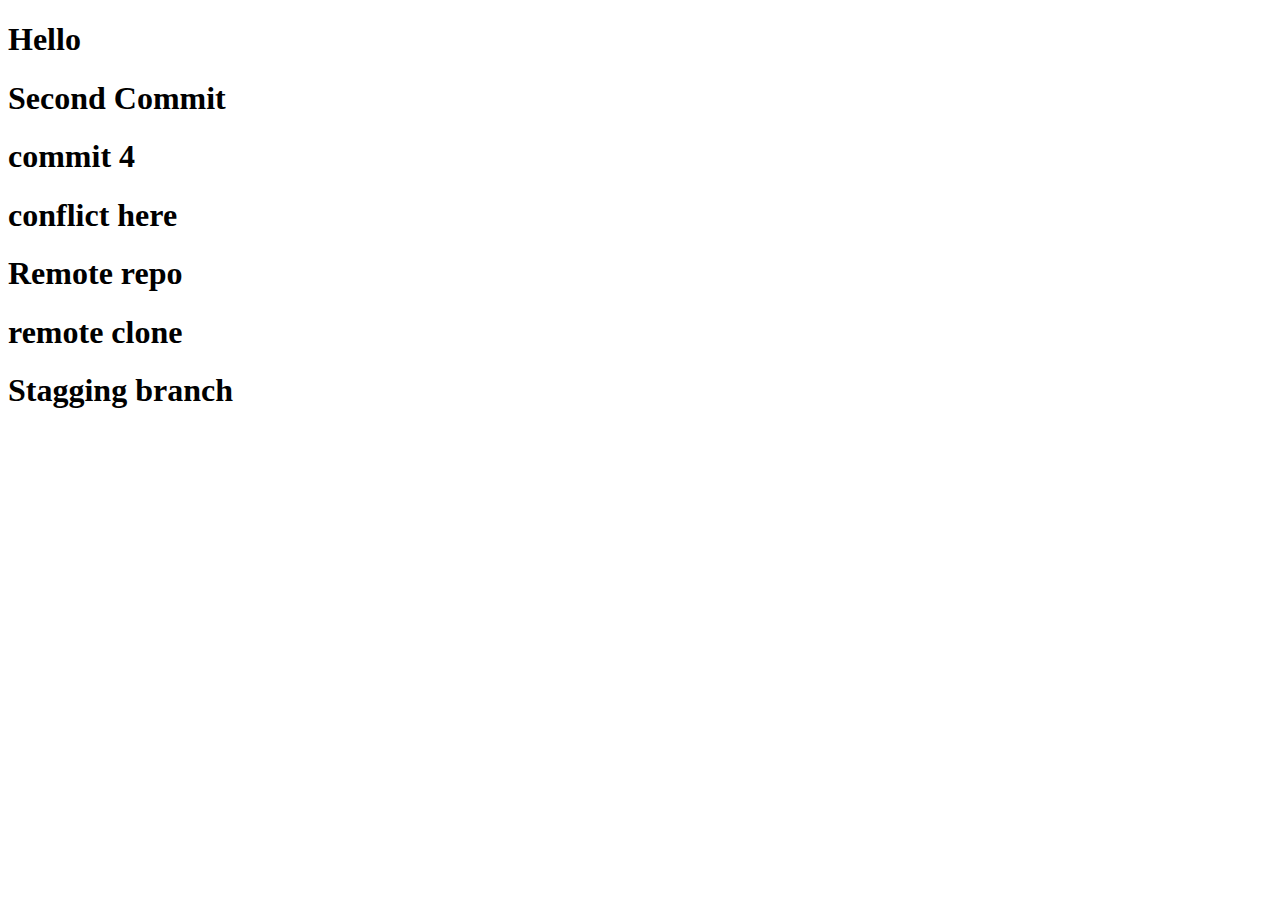
<file: index.html>
<!DOCTYPE html>
<html lang="vi">
<head>
    <meta charset="UTF-8">
    <meta name="viewport" content="width=device-width, initial-scale=1.0">
    <title>Demo Github</title>
</head>
<body>
    <h1>Hello</h1>
    <h1>Second Commit</h1>
    <h1>commit 4</h1>
    <h1>conflict here</h1>
    <h1>Remote repo</h1>
    <h1>remote clone</h1>
    <h1>Stagging branch</h1>
</body>
</html>
</file>
